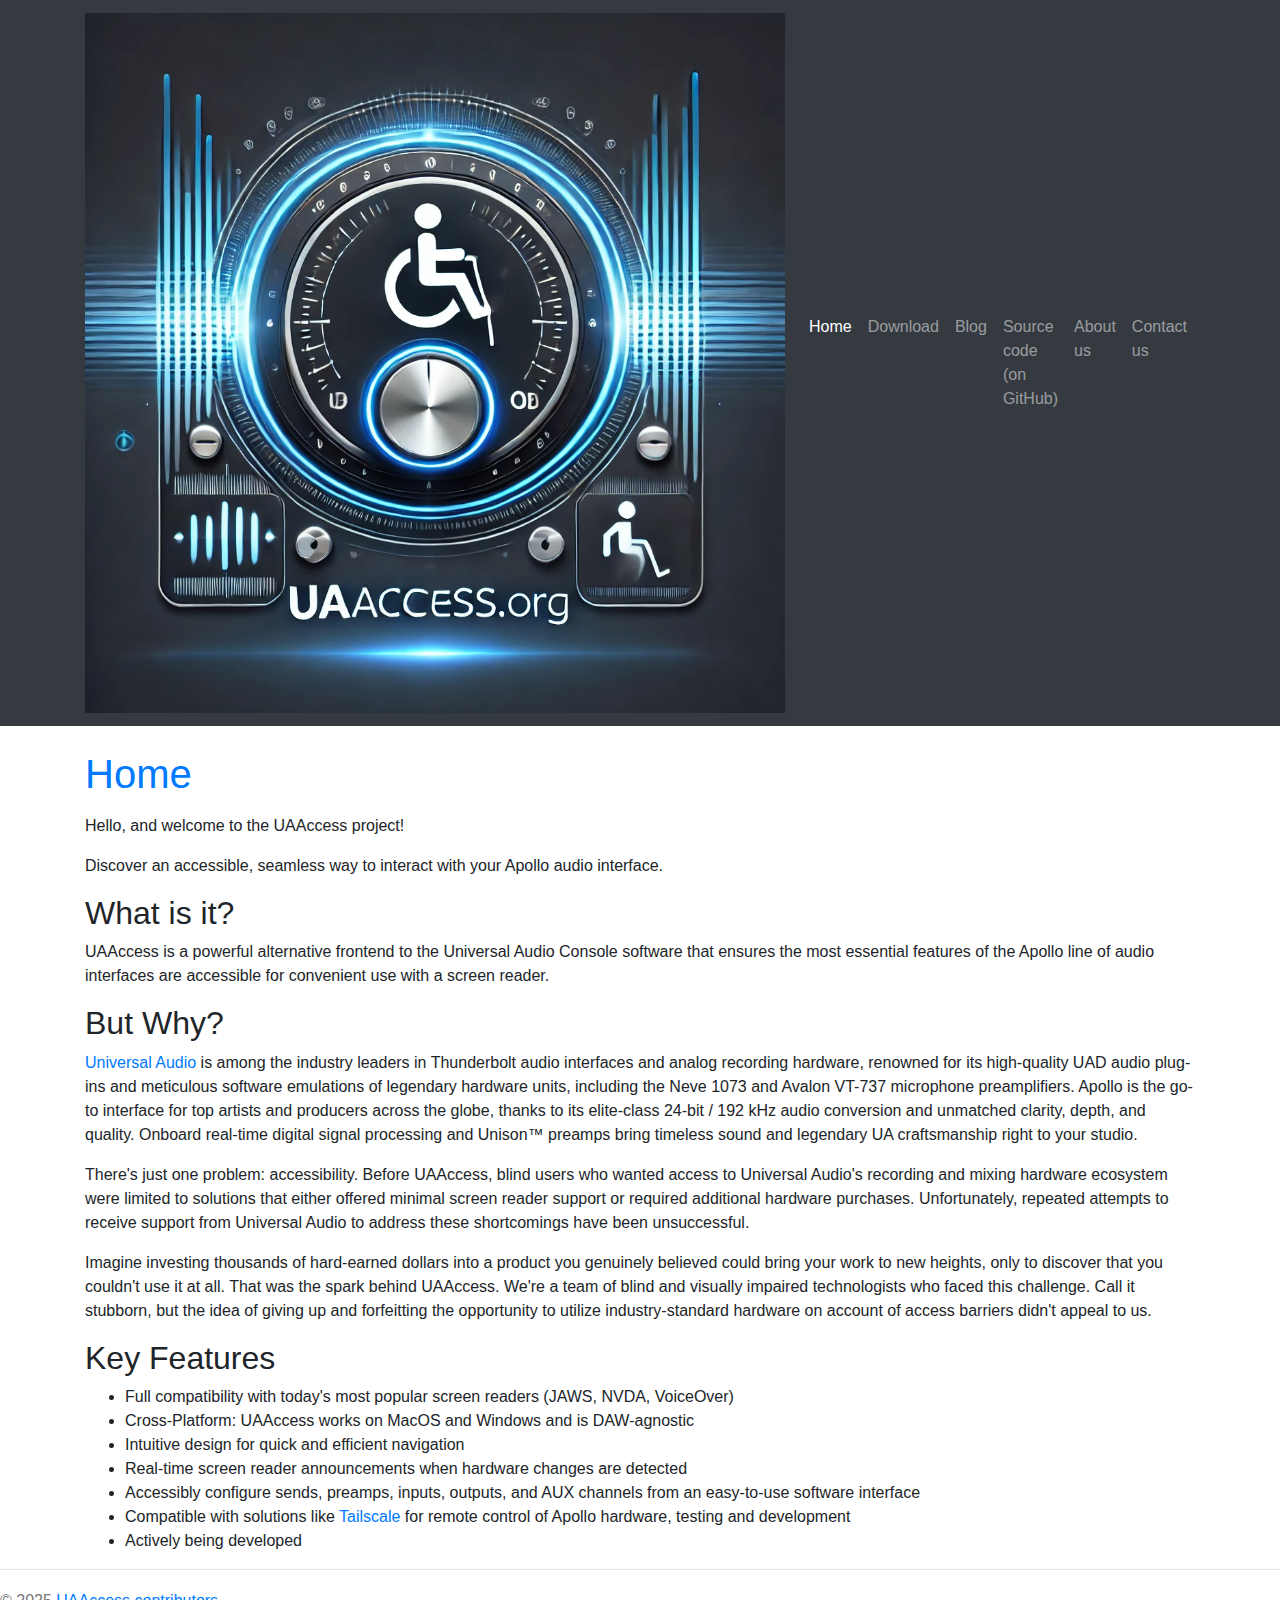
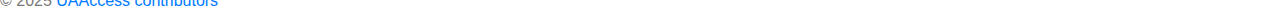
<file: index.html>
<!DOCTYPE html>
<html prefix="og: http://ogp.me/ns# article: http://ogp.me/ns/article#
" lang="en">
<head>
<meta charset="utf-8">
<meta name="description" content="UAAccess is a screen-reader-accessible alternative to the Universal Audio Console software for the benefit of blind or visually impaired artists and producers.">
<meta name="viewport" content="width=device-width, initial-scale=1">
<title>Home | UAAccess</title>
<link href="assets/css/all-nocdn.css" rel="stylesheet" type="text/css">
<meta name="theme-color" content="#5670d4">
<link rel="alternate" type="application/rss+xml" title="RSS" hreflang="en" href="rss.xml">
<link rel="canonical" href="https://uaaccess.org/">
<!--[if lt IE 9]><script src="assets/js/html5.js"></script><![endif]--><meta name="author" content="UAAccess contributors">
<meta property="og:site_name" content="UAAccess">
<meta property="og:title" content="Home">
<meta property="og:url" content="https://uaaccess.org/">
<meta property="og:description" content="UAAccess is a screen-reader-accessible alternative to the Universal Audio Console software for the benefit of blind or visually impaired artists and producers.">
<meta property="og:type" content="article">
<meta property="article:published_time" content="2024-12-23T14:37:13-07:00">
</head>
<body>
<a href="#content" class="sr-only sr-only-focusable">Skip to main content</a>

<!-- Menubar -->

<nav class="navbar navbar-expand-md static-top mb-4
navbar-dark
bg-dark
"><div class="container">
<!-- This keeps the margins nice -->
        <a class="navbar-brand" href=".">
            <img src="logo.png" alt="UAAccess" id="logo" class="d-inline-block align-top"></a>
        <button class="navbar-toggler" type="button" data-toggle="collapse" data-target="#bs-navbar" aria-controls="bs-navbar" aria-expanded="false" aria-label="Toggle navigation">
            <span class="navbar-toggler-icon"></span>
        </button>

        <div class="collapse navbar-collapse" id="bs-navbar">
            <ul class="navbar-nav mr-auto">
<li class="nav-item active">
<a href="." class="nav-link" aria-current="page">Home</a>
                </li>
<li class="nav-item">
<a href="download/" class="nav-link">Download</a>
                </li>
<li class="nav-item">
<a href="blog/" class="nav-link">Blog</a>
                </li>
<li class="nav-item">
<a href="https://github.com/uaaccess/uaaccess" class="nav-link">Source code (on GitHub)</a>
                </li>
<li class="nav-item">
<a href="about-us/" class="nav-link">About us</a>
                </li>
<li class="nav-item">
<a href="contact/" class="nav-link">Contact us</a>

                
            </li>
</ul>
<ul class="navbar-nav navbar-right"></ul>
</div>
<!-- /.navbar-collapse -->
    </div>
<!-- /.container -->
</nav><!-- End of Menubar --><div class="container" id="content" role="main">
    <div class="body-content">
        <!--Body content-->
        
        
        
<article class="post-text storypage" itemscope="itemscope" itemtype="http://schema.org/Article"><header><h1 class="p-name entry-title" itemprop="headline name"><a href="." class="u-url">Home</a></h1>

        

    </header><div class="e-content entry-content" itemprop="articleBody text">
    <p>Hello, and welcome to the UAAccess project!</p>
<p>Discover an accessible, seamless way to interact with your Apollo audio interface.</p>
<h2>What is it?</h2>
<p>UAAccess is a powerful alternative frontend to the Universal Audio Console software that ensures the most essential features of the Apollo line of audio interfaces are accessible for convenient use with a screen reader.</p>
<h2>But Why?</h2>
<p><a href="https://www.uaudio.com/">Universal Audio</a> is among the industry leaders in Thunderbolt audio interfaces and analog recording hardware, renowned for its high-quality UAD audio plug-ins and meticulous software emulations of legendary hardware units, including the Neve 1073 and Avalon VT-737 microphone preamplifiers. Apollo is the go-to interface for top artists and producers across the globe, thanks to its elite-class 24-bit / 192 kHz audio conversion and unmatched clarity, depth, and quality. Onboard real-time digital signal processing and Unison™ preamps bring timeless sound and legendary UA craftsmanship right to your studio.</p>
<p>There's just one problem: accessibility. Before UAAccess, blind users who wanted access to Universal Audio's recording and mixing hardware ecosystem were limited to solutions that either offered minimal screen reader support or required additional hardware purchases. Unfortunately, repeated attempts to receive support from Universal Audio to address these shortcomings have been unsuccessful.</p>
<p>Imagine investing thousands of hard-earned dollars into a product you genuinely believed could bring your work to new heights, only to discover that you couldn't use it at all. That was the spark behind UAAccess.
We're a team of blind and visually impaired technologists who faced this challenge. Call it stubborn, but the idea of giving up and forfeitting the opportunity to utilize industry-standard hardware on account of access barriers didn't appeal to us.</p>
<h2>Key Features</h2>
<ul>
<li>Full compatibility with today's most popular screen readers (JAWS, NVDA, VoiceOver)</li>
<li>Cross-Platform: UAAccess works on MacOS and Windows and is DAW-agnostic</li>
<li>Intuitive design for quick and efficient navigation</li>
<li>Real-time screen reader announcements when hardware changes are detected</li>
<li>Accessibly configure sends, preamps, inputs, outputs, and AUX channels from an easy-to-use software interface</li>
<li>Compatible with solutions like <a href="https://tailscale.com/">Tailscale</a> for remote control of Apollo hardware, testing and development</li>
<li>Actively being developed</li>
</ul>
</div>
    

</article><!--End of body content-->
</div>
</div>

<footer id="footer">
    © 2025 <a href="mailto:webmaster@uaaccess.org">UAAccess contributors</a>
    
    
</footer><script src="assets/js/all-nocdn.js"></script><script>
    baguetteBox.run('div#content', {
        ignoreClass: 'islink',
        captions: function(element){var i=element.getElementsByTagName('img')[0];return i===undefined?'':i.alt;}});
    </script>
</body>
</html>
</file>
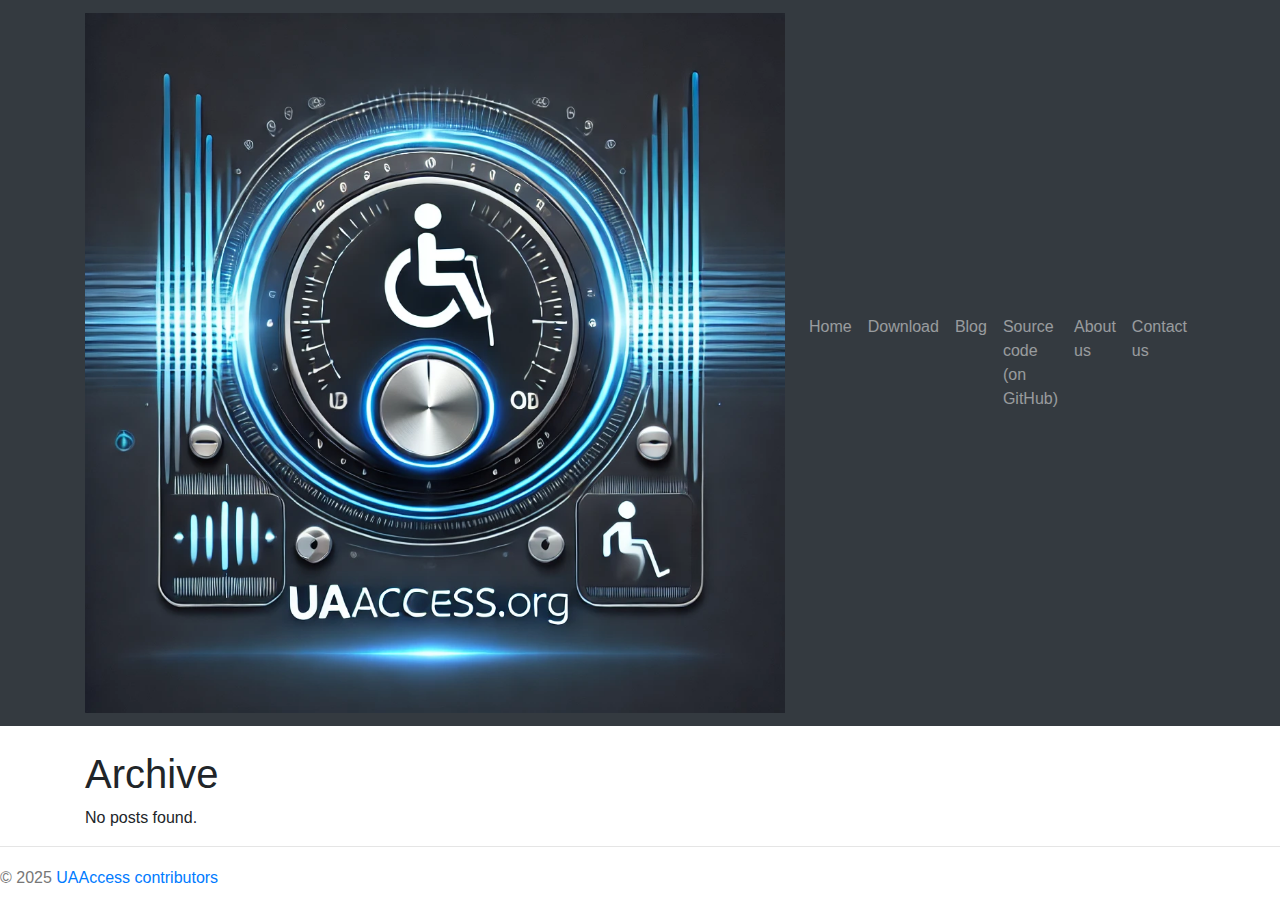
<file: archive.html>
<!DOCTYPE html>
<html prefix="og: http://ogp.me/ns# article: http://ogp.me/ns/article#
" lang="en">
<head>
<meta charset="utf-8">
<meta name="description" content="The primary website for the Universal Audio Accessibility (UAAccess) project.">
<meta name="viewport" content="width=device-width, initial-scale=1">
<title>Archive | UAAccess</title>
<link href="assets/css/all-nocdn.css" rel="stylesheet" type="text/css">
<meta name="theme-color" content="#5670d4">
<link rel="alternate" type="application/rss+xml" title="RSS" hreflang="en" href="rss.xml">
<link rel="canonical" href="https://uaaccess.org/archive.html">
<!--[if lt IE 9]><script src="assets/js/html5.js"></script><![endif]-->
</head>
<body>
<a href="#content" class="sr-only sr-only-focusable">Skip to main content</a>

<!-- Menubar -->

<nav class="navbar navbar-expand-md static-top mb-4
navbar-dark
bg-dark
"><div class="container">
<!-- This keeps the margins nice -->
        <a class="navbar-brand" href=".">
            <img src="logo.png" alt="UAAccess" id="logo" class="d-inline-block align-top"></a>
        <button class="navbar-toggler" type="button" data-toggle="collapse" data-target="#bs-navbar" aria-controls="bs-navbar" aria-expanded="false" aria-label="Toggle navigation">
            <span class="navbar-toggler-icon"></span>
        </button>

        <div class="collapse navbar-collapse" id="bs-navbar">
            <ul class="navbar-nav mr-auto">
<li class="nav-item">
<a href="." class="nav-link">Home</a>
                </li>
<li class="nav-item">
<a href="download/" class="nav-link">Download</a>
                </li>
<li class="nav-item">
<a href="blog/" class="nav-link">Blog</a>
                </li>
<li class="nav-item">
<a href="https://github.com/uaaccess/uaaccess" class="nav-link">Source code (on GitHub)</a>
                </li>
<li class="nav-item">
<a href="about-us/" class="nav-link">About us</a>
                </li>
<li class="nav-item">
<a href="contact/" class="nav-link">Contact us</a>

                
            </li>
</ul>
<ul class="navbar-nav navbar-right"></ul>
</div>
<!-- /.navbar-collapse -->
    </div>
<!-- /.container -->
</nav><!-- End of Menubar --><div class="container" id="content" role="main">
    <div class="body-content">
        <!--Body content-->
        
        
        
<article class="listpage"><header><h1>Archive</h1>
    </header><p>No posts found.</p>
</article><!--End of body content-->
</div>
</div>

<footer id="footer">
    © 2025 <a href="mailto:webmaster@uaaccess.org">UAAccess contributors</a>
    
    
</footer><script src="assets/js/all-nocdn.js"></script><script>
    baguetteBox.run('div#content', {
        ignoreClass: 'islink',
        captions: function(element){var i=element.getElementsByTagName('img')[0];return i===undefined?'':i.alt;}});
    </script>
</body>
</html>
</file>
